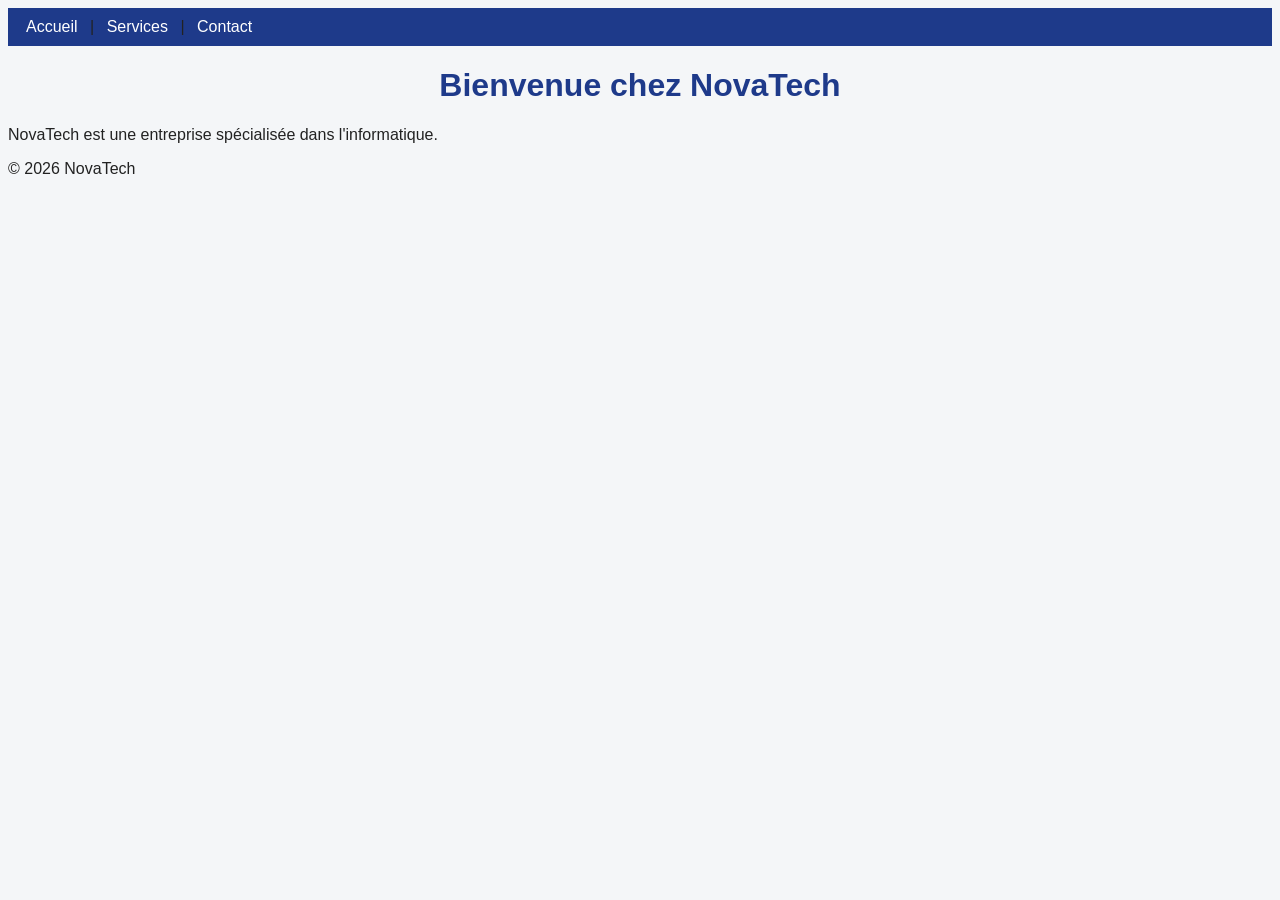
<file: index.html>
<!DOCTYPE html>
<html lang="fr">
<head>
    <meta charset="UTF-8">
    <title>NovaTech</title>
    <link rel="stylesheet" href="style.css">
</head>

<body>
<nav>
    <a href="index.html">Accueil</a> |
    <a href="services.html">Services</a> |
    <a href="contact.html">Contact</a>
</nav>
<h1>Bienvenue chez NovaTech</h1>
<p>NovaTech est une entreprise spécialisée dans l'informatique.</p>
<footer>© 2026 NovaTech</footer>
</body>
</html>
</file>
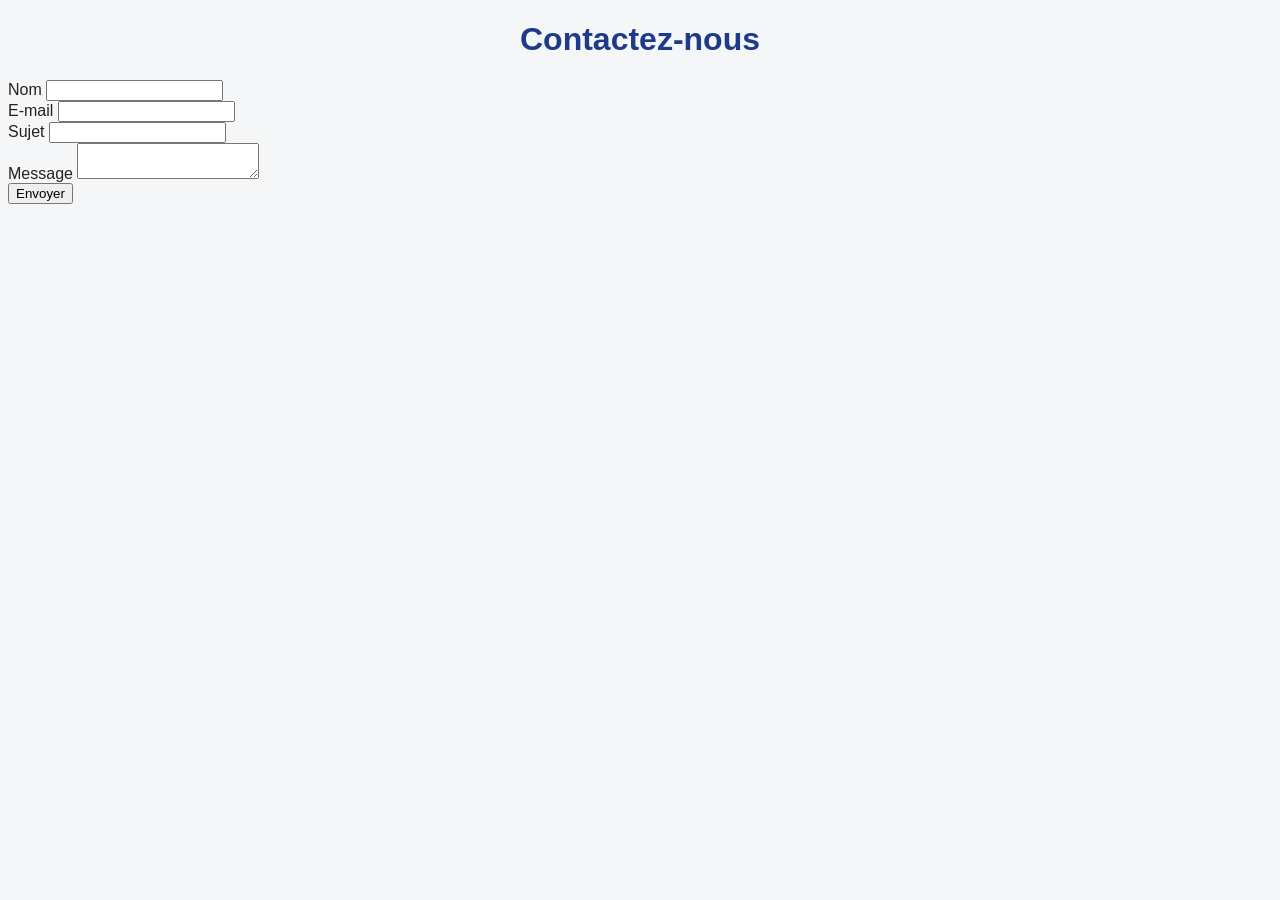
<file: contact.html>
<!DOCTYPE html>
<html lang="fr">
<head>
  <meta charset="UTF-8">
  <title>NovaTech - Contact</title>
  <link rel="stylesheet" href="style.css">
</head>
<body>
<h1>Contactez-nous</h1>
<form>
  <label>Nom <input type="text" name="nom"></label><br>
  <label>E-mail <input type="email" name="email"></label><br>
  <label>Sujet <input type="text" name="sujet"></label><br>
  <label>Message <textarea name="message"></textarea></label><br>
  <button type="submit">Envoyer</button>
</form>
</body>
</html>
</file>
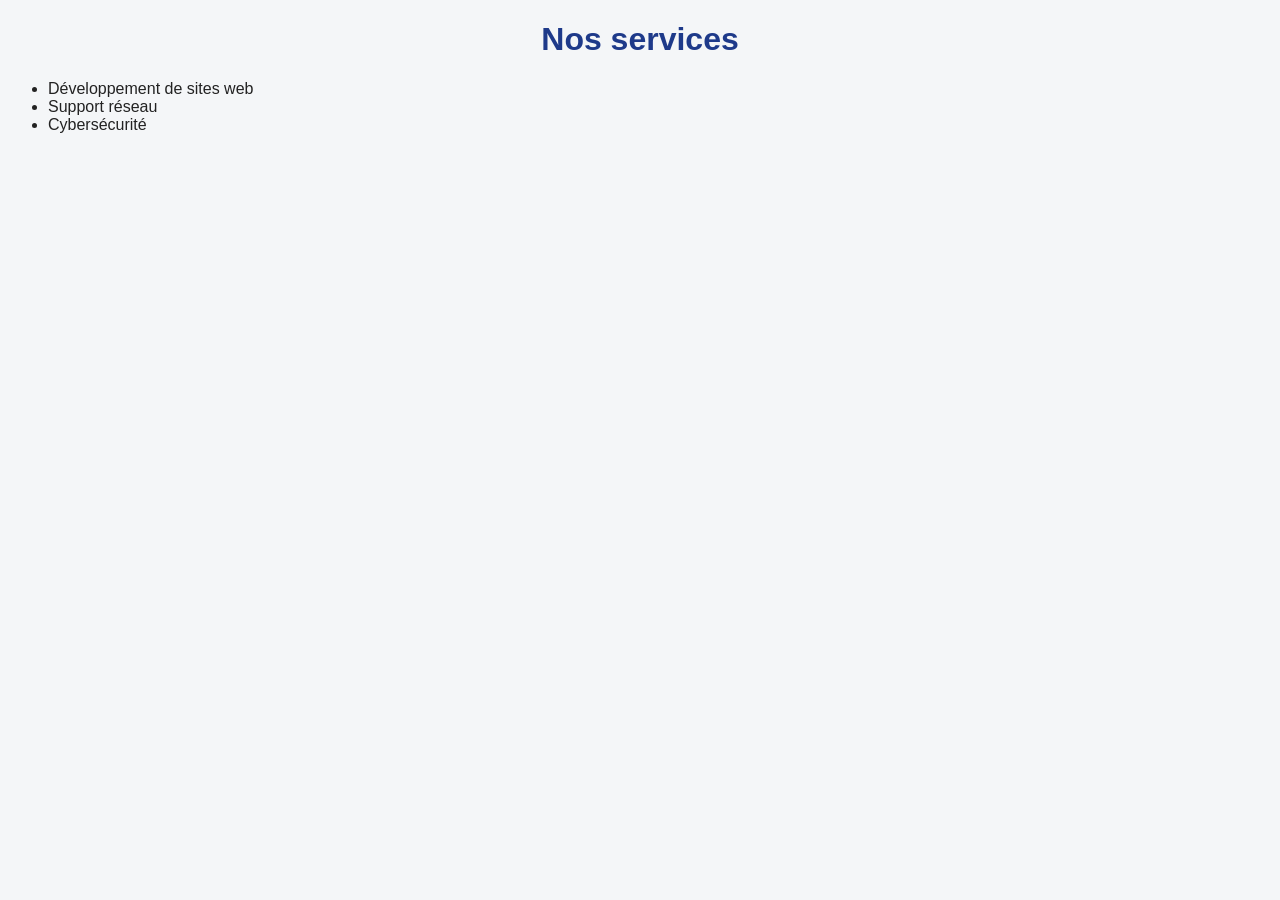
<file: services.html>
<!DOCTYPE html>
<html lang="fr">
<head>
  <meta charset="UTF-8">
  <title>NovaTech - Services</title>
  <link rel="stylesheet" href="style.css">
</head>
<body>
<h1>Nos services</h1>
<ul>
  <li>Développement de sites web</li>
  <li>Support réseau</li>
  <li>Cybersécurité</li>
</ul>
</body>
</html>
</file>
<file: style.css>
body {
    font-family: Arial, sans-serif;
    background: #f4f6f8;
    color: #222;
}

nav {
    background: #1e3a8a;
    padding: 10px;
}

nav a {
    color: white;
    text-decoration: none;
    margin: 0 8px;
}

h1 {
    color: #1e3a8a;
    text-align: center;
}
</file>
